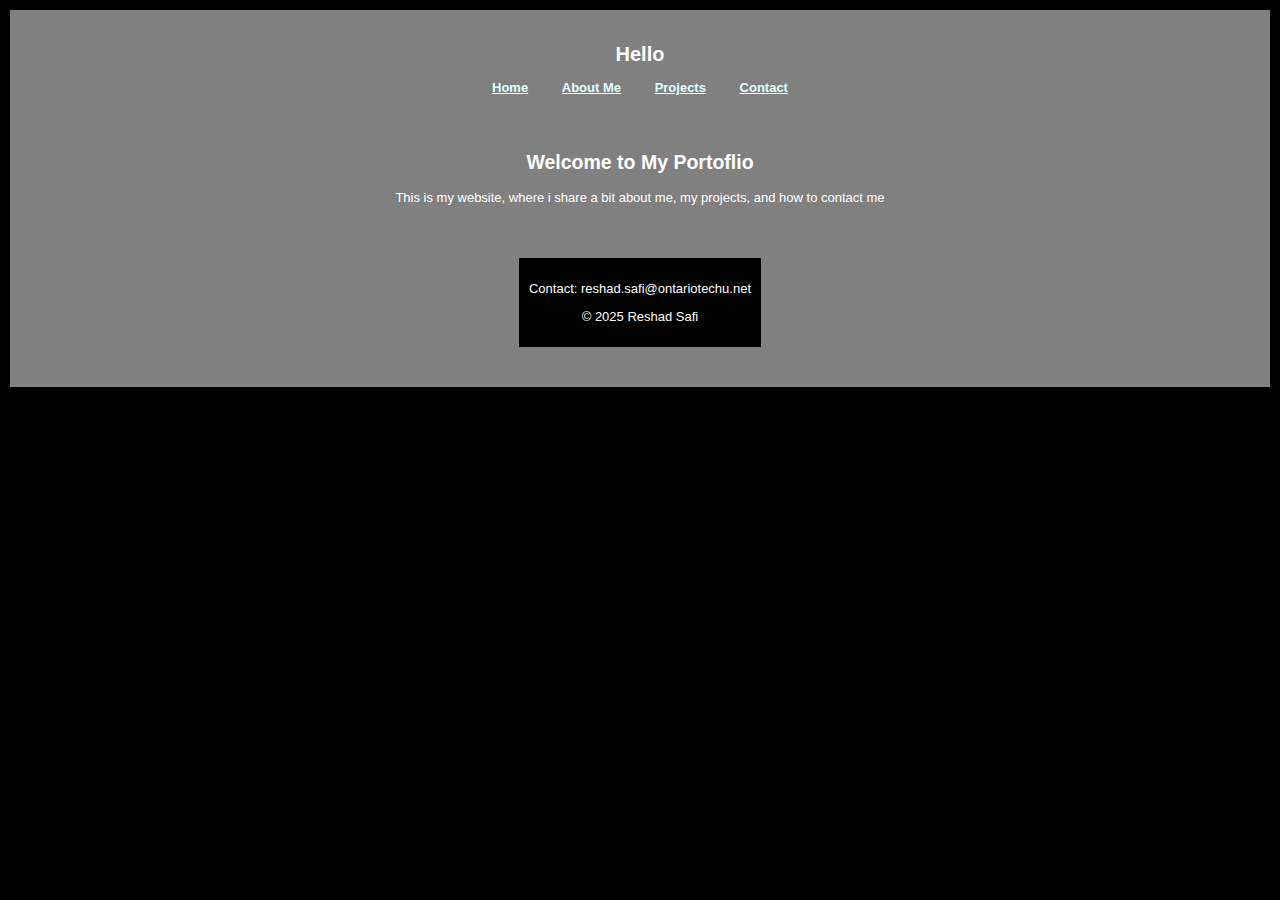
<file: index.html>
<!DOCTYPE html>
<html lang="en">
<head>
    <meta charset="UTF-8">
    <meta name="viewport" content="width=device-width, initial-scale=1.0">
    <title>My portfolio</title>
    <link rel="stylesheet" href="css/style-desktop.css">
    <link rel="stylesheet" href="css/style-mobile.css">
    <link rel="stylesheet" href="css/style-tablet.css">
</head>
<body>
    <header>
        <h1>Hello</h1>
    <nav>
        <ul>
            <li><a href="index.html">Home</a></li>
            <li><a href="about.html">About Me</a></li>
            <li><a href="projects.html">Projects</a></li>
            <li><a href="contact.html">Contact</a></li>


        </ul>
    </nav>
    <header>
        <main>
    <section id="welcome">
        <h2>Welcome to My Portoflio</h1>
      <p>This is my website, where i share a bit about me, my projects, and how to contact me</p>  
    </section>
    </main>
    <footer>
        <p>Contact: reshad.safi@ontariotechu.net</p>
        <p>&copy; 2025 Reshad Safi</p>
    </footer>
</body>
</html>
</file>
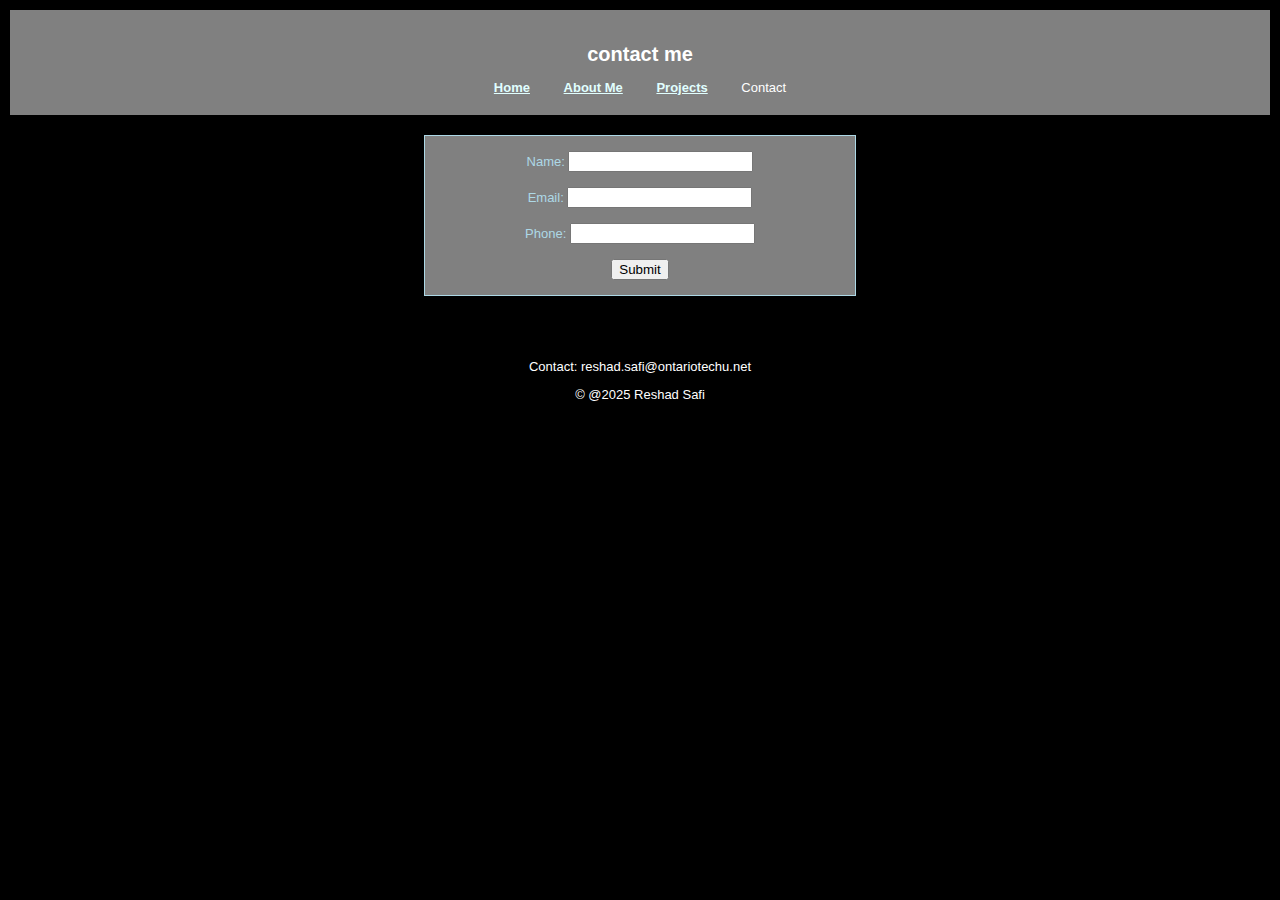
<file: contact.html>
<html lang="en">
<head>
    <meta charset="UTF-8">
    <meta name="viewport" content="width=device-width, initial-scale=1.0">
    <title>Contact me</title>
    <link rel="stylesheet" href="css/style-desktop.css">
    <link rel="stylesheet" href="css/style-mobile.css">
    <link rel="stylesheet" href="css/style-tablet.css">
    
</head>
<body>
    <header>
        <h1>contact me</h1>
        <nav>
            <ul>
            <li><a href="index.html">Home</a></li>
            <li><a href="about.html">About Me</a></li>
            <li><a href="projects.html">Projects</a></li>
            <li><a href="contact.html"></a>Contact</li>
            </ul>
        </nav>
    </header>
    
    <main>
        <form>
            <label for="name">Name:</label>
            <input type="text" id="name" name="name" required><br><br> 

            <label for="email">Email:</label>
            <input type="email" id="email" name="email" required><br><br> 

            <label for="phone">Phone:</label>
            <input type="tel" id="phone" name="phone" pattern="[0-9]{10}" required><br><br> 
            <button type="submit">Submit</button>

        </form>

    </main>
    <footer>
        <p>Contact: reshad.safi@ontariotechu.net</p>
        <p>&copy; @2025 Reshad Safi</p>
    </footer>
</body>
</html>
</file>
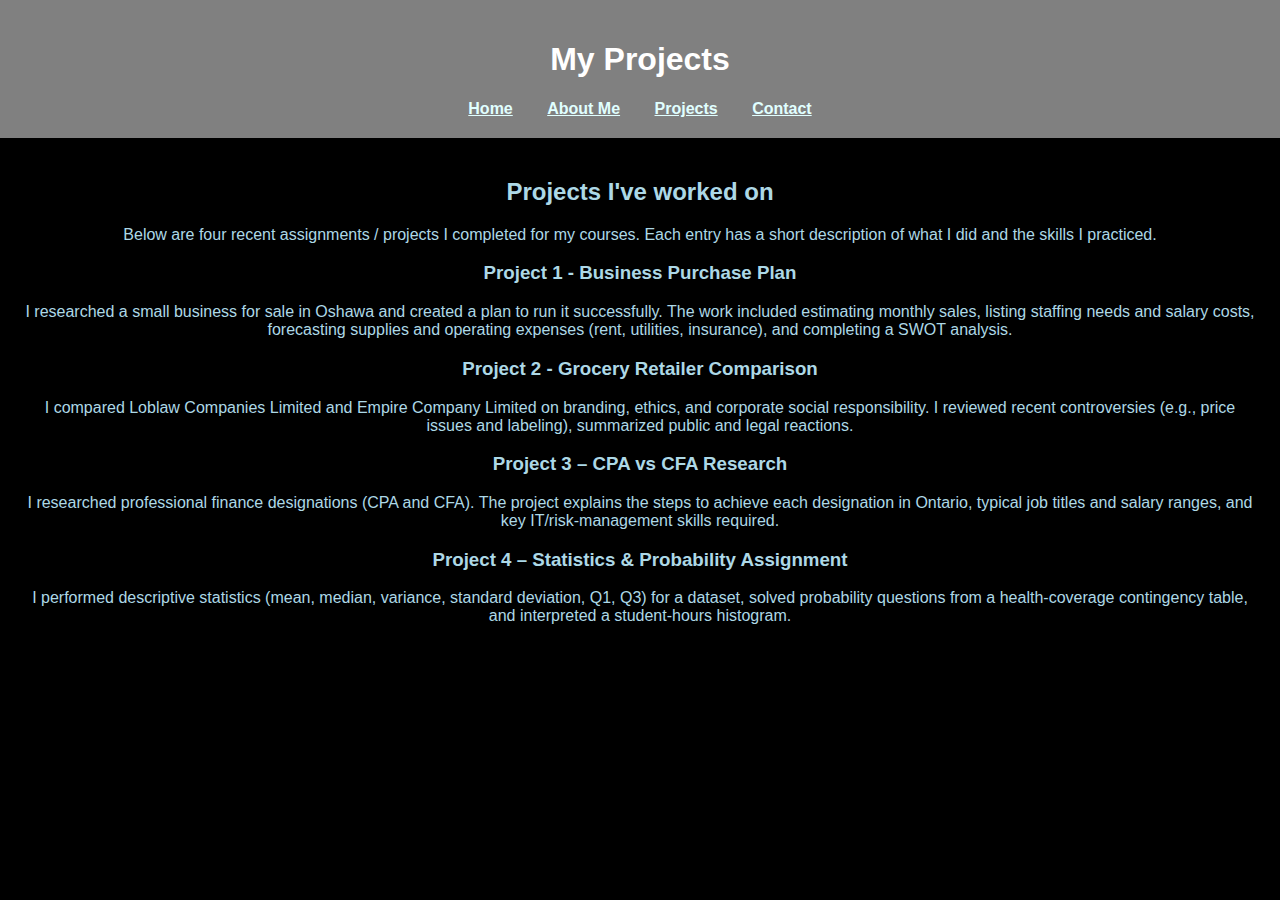
<file: projects.html>
<!DOCTYPE html>
<html lang="en">
<head>
    <meta charset="UTF-8">
    <meta name="viewport" content="width=device-width, initial-scale=1.0">
    <title>Projects</title>
    <link rel="stylesheet" href="css/style-desktop.css" media="screen and (min-width: 769px)">
    <link rel="stylesheet" href="css/style-mobile.css" media="screen and (max-width: 480px)" >
    <link rel="stylesheet" href="css/style-tablet.css" media="screen and (min-width: 481px) and (max-width: 768px)">
</head>
<body>
    <header>
        <h1>My Projects</h1>
        <nav>
            <ul>
            <li><a href="index.html">Home</a></li>
            <li><a href="about.html">About Me</a></li>
            <li><a href="projects.html">Projects</a></li>
            <li><a href="contact.html">Contact</a></li> 
            </ul>
        </nav>
    </header>

    <main>
        <section>
            <h2>Projects I've worked on</h2>
            <p>Below are four recent assignments / projects I completed for my courses. Each entry has a short description of what I did and the skills I practiced.</p>
            
        </section>
        <section>
            <h3>Project 1 - Business Purchase Plan</h3>
            <p>I researched a small business for sale in Oshawa and created a plan to run it successfully. The work included estimating monthly sales, listing staffing needs and salary costs, forecasting supplies and operating expenses (rent, utilities, insurance), and completing a SWOT analysis.</p>

       </section>

       <section>
        <h3>Project 2 - Grocery Retailer Comparison</h3>
        <p>I compared Loblaw Companies Limited and Empire Company Limited on branding, ethics, and corporate social responsibility. I reviewed recent controversies (e.g., price issues and labeling), summarized public and legal reactions.</p>
       </section>
       <section>
       <h3>Project 3 – CPA vs CFA Research</h3>
       <p>I researched professional finance designations (CPA and CFA). The project explains the steps to achieve each designation in Ontario, typical job titles and salary ranges, and key IT/risk-management skills required.</p>
       </section>
       <section>
        <h3>Project 4 – Statistics & Probability Assignment</h3>
        <p>I performed descriptive statistics (mean, median, variance, standard deviation, Q1, Q3) for a dataset, solved probability questions from a health-coverage contingency table, and interpreted a student-hours histogram.</p>
       </section>
    </main>
</body>
</html>
</file>
<file: css/style-desktop.css>
body {
    font-family: 'Poppins', sans-serif ;
    margin: 0;
    padding: 0;
    background: black;
    color: lightblue;
    text-align: center;

}

header {
    background-color: gray;
    color: white;
    padding: 20px;
    text-align: center;
    
}
nav ul {
    list-style: none;
    padding: 0;
    margin: 0;
}

nav ul li {
    display: inline-block;
    margin: 0 15px;
}

nav ul li a {
    display: flex;
    color: lightcyan;
    font-weight: bold;
    gap: 20px;
    margin: 0;
}


main {
    padding: 20px;
}

img {
    max-width: 100%;
    height: auto;
    display: block;
    margin: 10px auto;
}

video {
    display: block;
    margin: 20px auto;
    border: 2px solid orchid;
    border-radius: 10px;
}
.projects {
    display: grid;
    gap: 20px;
    padding: 40px;
}
.project-card {
background-color: white;
color: black;
padding: 20px;
border-radius: 12px;

}

form {

    max-width: 400px;
    margin: auto;
    background: gray;
    padding:  15px;
    border: 1px solid;
}

footer {
    background:black;
    background: linear-gradient(135deg, black, skyblue);
    color: white;
    text-align: center;
    padding: 10px;
    margin-top: 20px;
}
</file>
<file: css/style-mobile.css>
body {
    font-family: 'Poppins', sans-serif ;
    font-size: 14px;
    margin: 0;
    padding: 5;
    background: black;
    color: lightblue;
    text-align: center;

}

header {
    background-color: gray;
    color: white;
    padding: 20px;
    text-align: center;
    
}

header nav {
    display: flex;
    flex-direction: column;
    gap: 10px;
}

h1 {
font-size: 20px;
}

section {
    margin: 10px 0;
}
nav ul {
    list-style: none;
    padding: 0;
    margin: 0;
}

nav ul li {
    display: inline-block;
    margin: 0 15px;
}

nav ul li a {
    display: flex;
    color: lightcyan;
    font-weight: bold;
    gap: 20px;
    margin: 0;
}


main {
    padding: 20px;
}

img {
    max-width: 100%;
    height: auto;
    
}

video {
    display: block;
    margin: 20px auto;
    border: 2px solid orchid;
    border-radius: 10px;
}
.projects {
    display: grid;
    gap: 20px;
    padding: 40px;
}
.project-card {
background-color: white;
color: black;
padding: 20px;
border-radius: 12px;

}

form {

    max-width: 400px;
    margin: auto;
    background: gray;
    padding:  15px;
    border: 1px solid;
}

footer {
    background:black;
    color: white;
    text-align: center;
    padding: 10px;
    margin-top: 20px;
}
</file>
<file: css/style-tablet.css>
body {
    font-family: 'Poppins', sans-serif ;
    margin: 0;
    font-size: small;
    padding: 10px;
    background: black;
    color: lightblue;
    text-align: center;

}

header {
    background-color: gray;
    color: white;
    display: flex;
    flex-direction: column;
    align-items: center;
    padding: 20px;
    text-align: center;
    
}
nav ul {
    list-style: none;
    padding: 0;
    margin: 0;
}

nav ul li {
    display: inline-block;
    margin: 0 15px;
}

nav ul li a {
    display: flex;
    color: lightcyan;
    font-weight: bold;
    gap: 20px;
    margin: 0;
}


main {
    padding: 20px;
}

img {
    max-width: 90%;
    height: auto;
    display: block;
    margin: 10px auto;
}

video {
    display: block;
    margin: 20px auto;
    border: 2px solid orchid;
    border-radius: 10px;
}
.projects {
    display: grid;
    gap: 20px;
    padding: 40px;
}
.project-card {
background-color: white;
color: black;
padding: 20px;
border-radius: 12px;

}

form {

    max-width: 400px;
    margin: auto;
    background: gray;
    padding:  15px;
    border: 1px solid;
}

footer {
    background:black;
    color: white;
    text-align: center;
    padding: 10px;
    margin-top: 20px;
}
</file>
